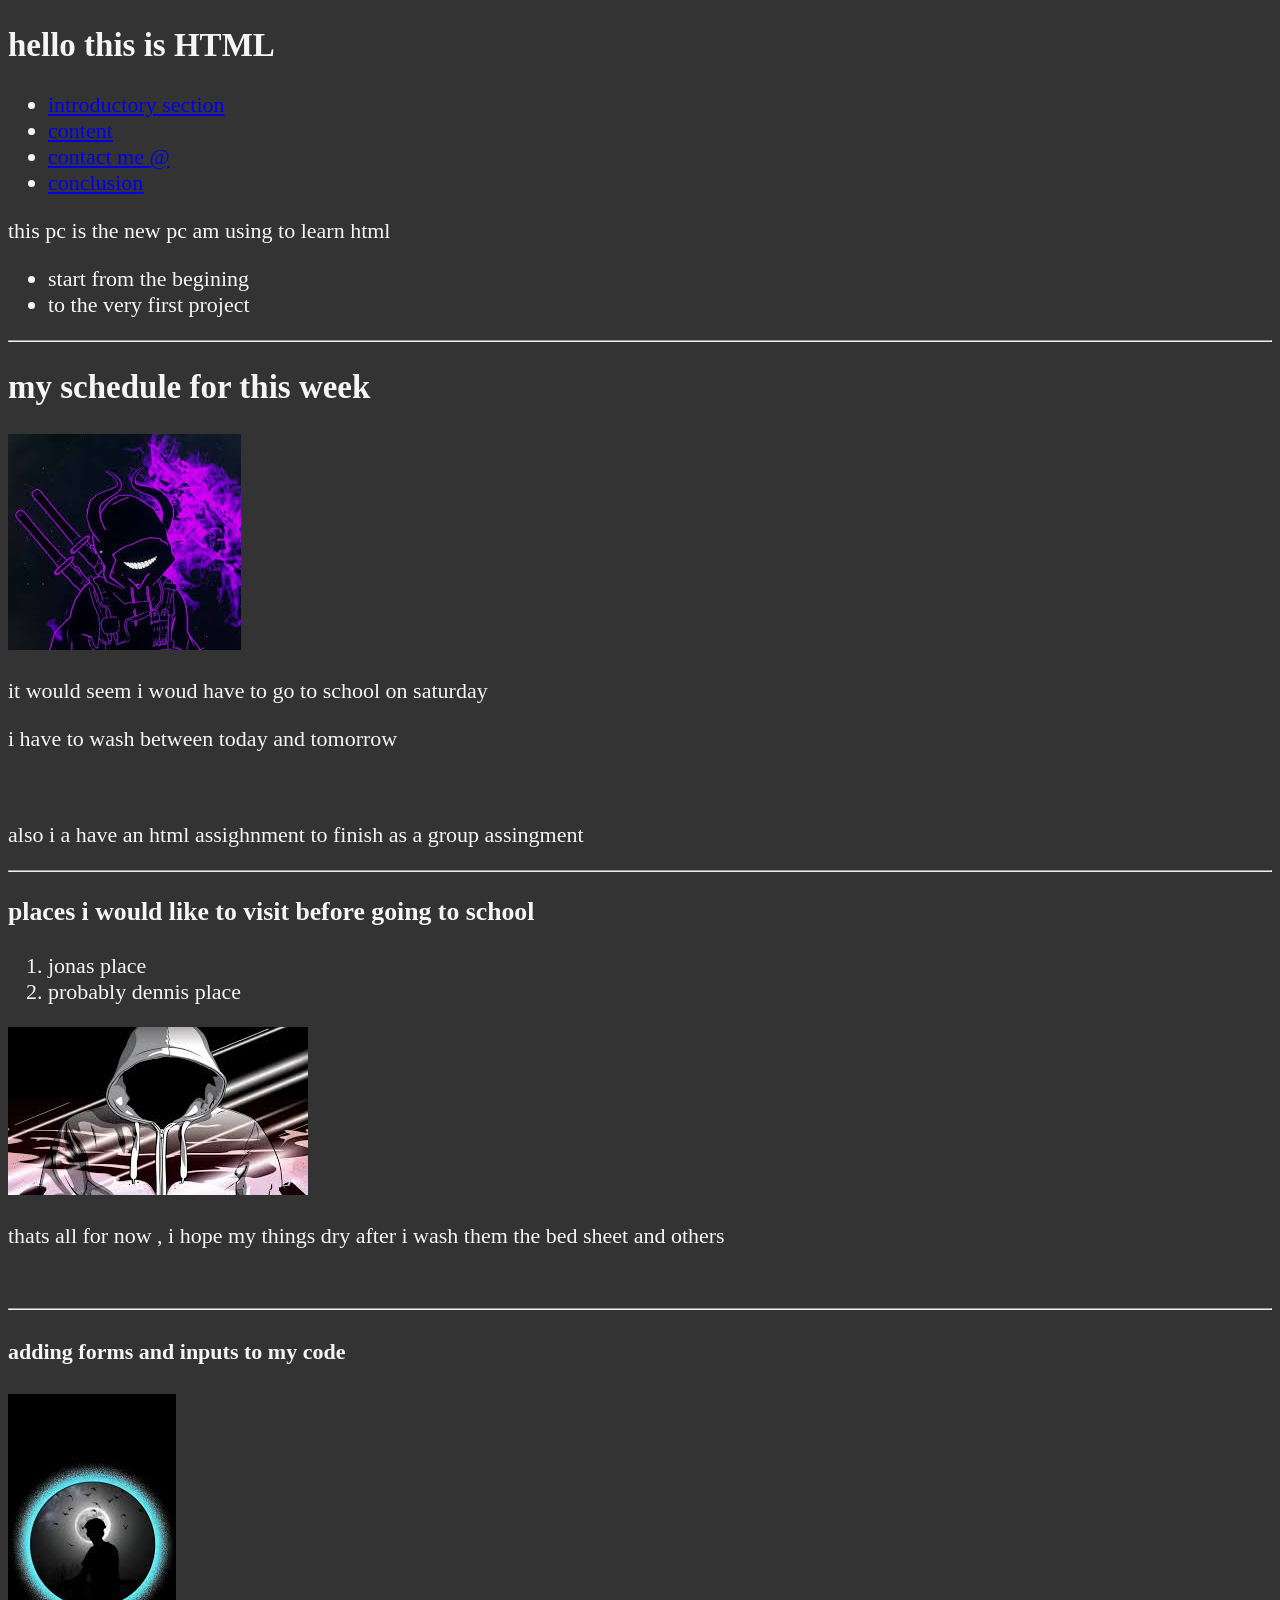
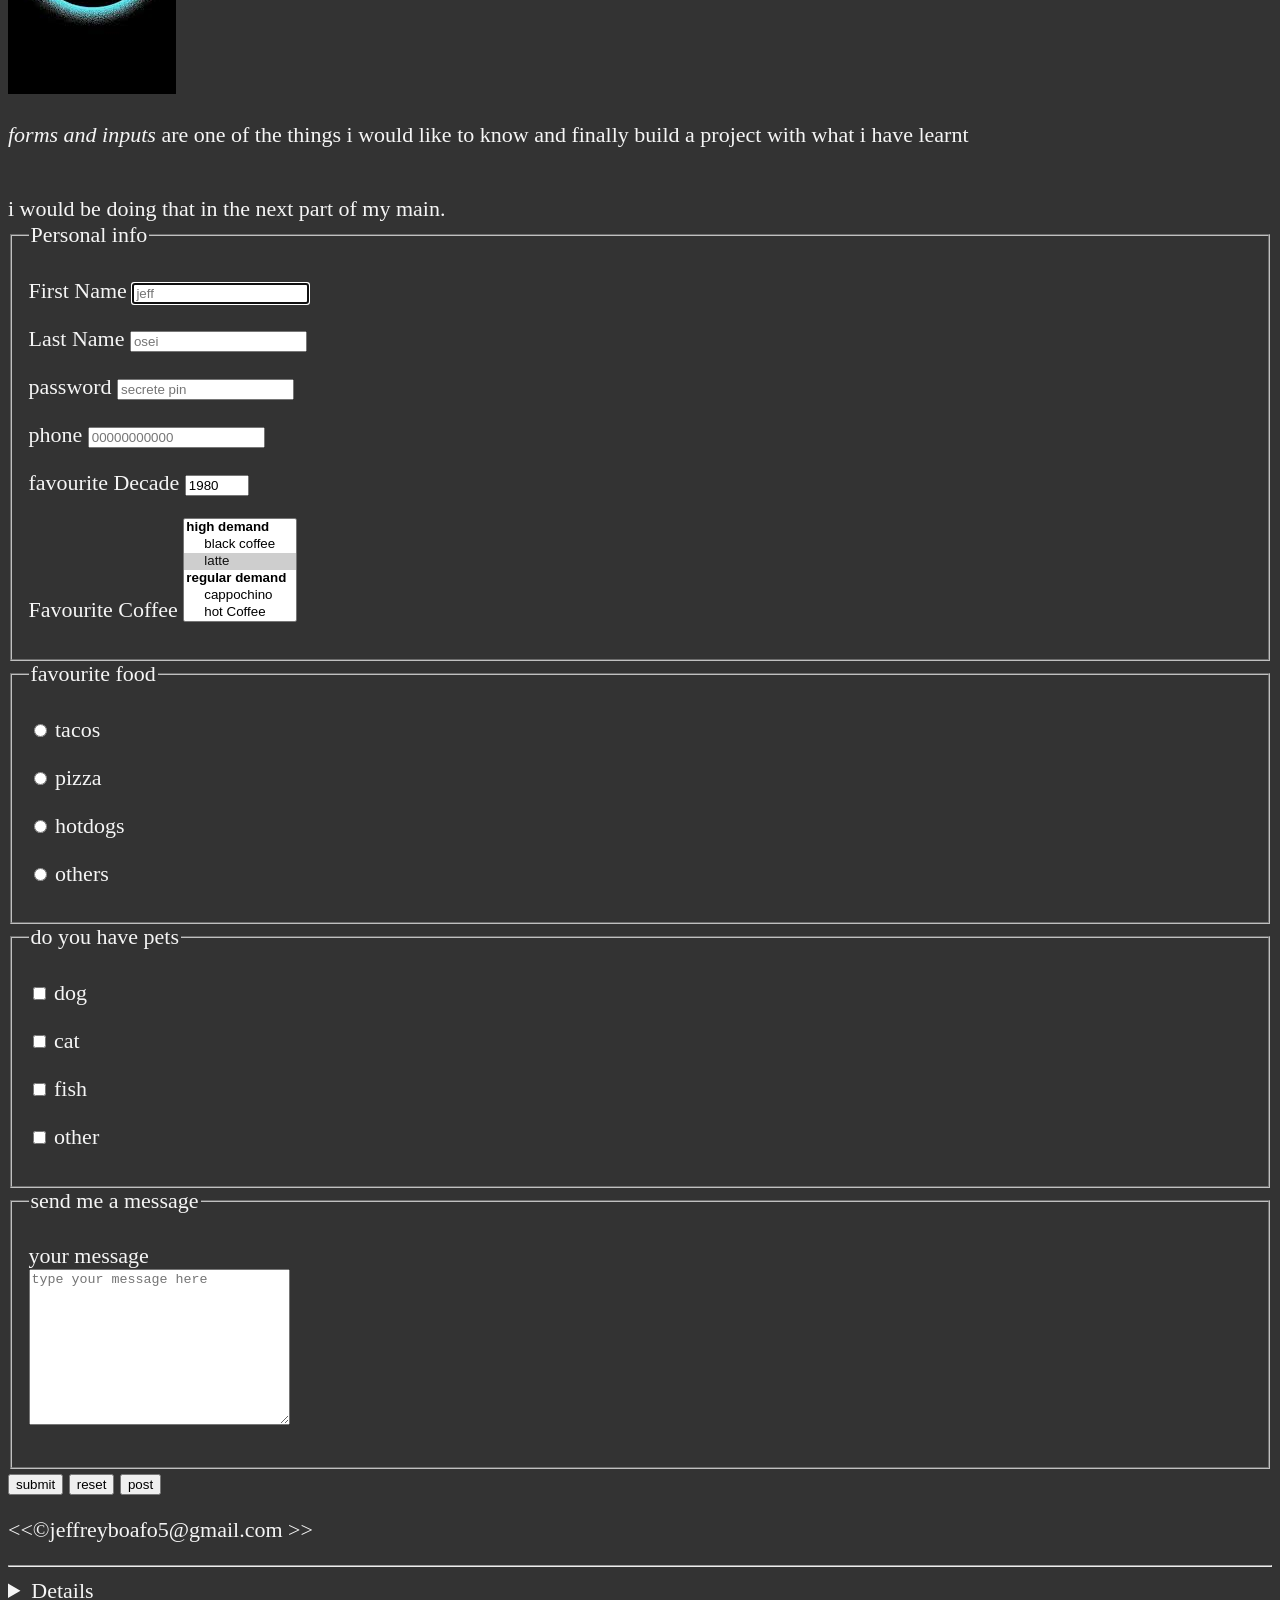
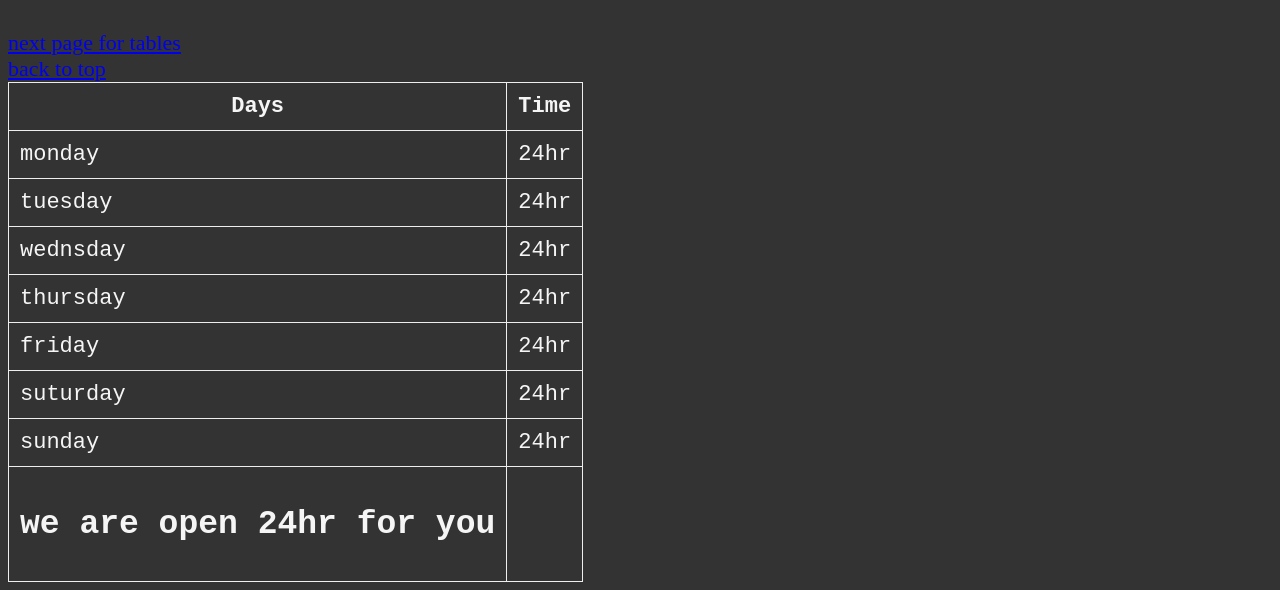
<file: index.html>
<!doctype html>
<html lang="en">
<head>
    <meta charset="UTF-8">
    <meta name="authour" content="jeff">
    <meta name="description" content=" Iam learning html ">
    <title> my first web page</title>
    <link rel="icon" href="html-logo-2.png">
    <link rel="stylesheet" href="main.css">

</head>
 <body>
    <main>
    <article id="introduction">
    <header>
    <h1>hello this is HTML</h1>
    <nav>
        <ul>
            <li><a href="#introduction">introductory section</a></li>
            <li><a href="#content">content</a></li>
            <li><a href="#contact-me">contact me @</a></li>
            <li><a href="#conclusion">conclusion</a></li>
        </ul>

    </nav>
    <p>this pc is the new pc am using to learn html </p>
    <ul>
        <li>start from the begining</li>
        <li>to the very first project</li>
    </ul></header>
    </article>
    <hr>
    <article id="content">
    
    <h2>my schedule for this week</h2>
        <img src="images/download-(2).jfif" alt="image of a pic">
        <p>it would seem i woud have to go to school on saturday</p>
        <p>i have to wash between today and tomorrow</p><br>
        <p>also i a have an html assighnment to finish as a group assingment</p>
        <hr>
        <h3>places i would like to visit before going to school</h3>
        <ol>
            <li>jonas place</li>
            <li>probably dennis place</li>
        </ol>
        <img src="images/image2.jfif" alt="">
        <p>thats all for now , i hope my things dry after i wash them the bed sheet and others </p><br>
        <hr>
        <h4>adding forms and inputs to my code </h4>
        <img src="images/images.jfif" alt="just some image">
        <p><em>forms and inputs</em> are one of the things i would like to know and finally build a project with what i have learnt</p><br>
        i would be doing that in the next part of my main.
         </article>

         <article id="contact-me">
            <fieldset>
                <legend>Personal info</legend>
            <p>
           <form action="http://httpbin.org/get" method="get">
            <label for="FirstName"> First Name</label>
            <input type="text" name="FirstName" id="FirstName" required placeholder="jeff" autocomplete="on" autofocus >
             </form>
        </p>
            
            <p>
            <form action="http://httpbin.org/get" method="get">
            <label for="lastName"> Last Name</label>
            <input type="text" name="lastName" id="LastName" required placeholder="osei" autocomplete="on" >
            </form>
        </p>
                
                <p>
            <form action="http://httpbin.org/get" method="get">
            <label for="password"> password</label>
            <input type="password" name="password" id="password" required placeholder="secrete pin" autocomplete="on" >
             </form>
                </p>
                <p>
            <form action="http://httpbin.org/get" method="get">
                <label for="phone">phone</label>
                <input type="tel" name="phone" id="phone" required autocomplete="on" placeholder="00000000000" pattern="[o-9]{3}[o-9]{3}[o-9]{4}" ></p>
                 </form>

            <form action="http://httpbin.org/get" method="get">
                <label for="decade">favourite Decade</label>
                <input type="number" name="decade" id="decade" required autocomplete="on" min="1950" max="2020" step="10" value="1980" ></p>
                 </form>
                  <p>

                <label for="FavouriteCoffee"> Favourite Coffee</label>
                <select name="Favourite Coffee" id="FavouriteCoffee" multiple size="6">
                    <optgroup label="high demand">
                     <option value="black Coffee">black coffee</option>
                    <option value="latte" selected>latte</option>
                </optgroup>
                      <optgroup label="regular demand">
                         <option value="cappochino">cappochino</option>
                            <option value="hot coffee">hot Coffee</option>
                            <option value="Regular Coffee">Regular Coffee</option>
                            <option value="others">others</option>
                        </optgroup>
                        
                        </p> 
                    <!--<p>
                        <label for="favourite coffee">favourite coffee</label>
                        <input type="text" name="coffee" id="coffee" list="coffee list">
                        <datalist id="coffee list">
                            <option value="antoinnette">
                            <option value="jeff">
                            <option value="bismark">
                            <option value="williams">
                            <option value="others">
                        </datalist>
                    </p> -->

                </select>
            </fieldset>
            <fieldset>
                <legend>favourite food</legend>
                <p>
                <input type="radio" name="food" id="tacos" value="tacos">
                <label for="tacos">tacos</label>
                </p>
                <p>
                <input type="radio" name="food" id="pizza" value="pizza">
                <label for="pizza">pizza</label>
                </p>
                <p>
                <input type="radio" name="food" id="hotdogs" value="hotdogs">
                <label for="hotdogs">hotdogs</label>
                </p>
                <p>
                <input type="radio" name="food" id="others" value="others">
                <label for="others">others</label>
                </p>
            </fieldset>
            <!--this is a feildset where the type is check box but has the same approach-->

            <fieldset>
                <legend>do you have pets</legend>
                <p>
                    <input type="checkbox" name="pets" id="dog" value="dog">
                    <label for="dog">dog</label>
                </p>
                <p>
                    <input type="checkbox" name="pets" id="cat" value="cat">
                    <label for="cat">cat</label>
                </p>
                <p>
                    <input type="checkbox" name="pets" id="fish" value="fish">
                    <label for="fish">fish</label>
                </p>
                <p>
                    <input type="checkbox" name="pets" id="other" value="other">
                    <label for="other">other</label>
                </p>
            </fieldset>
            <fieldset>
                <legend>send me a message</legend>
                <p>
                    <label for="message">your message</label>
                    <br>
                    <textarea name="message" id="message" cols="30" rows="10" placeholder="type your message here"></textarea>
                </p>
            </fieldset>
            <button type="submit" class="submit">submit</button>
            <button type="reset" class="reset">reset</button>
            <button type="submit" formaction="http://httpbin.org/post" formmethod="post">post</button>
            </form>
            
 
         </article>

    </main>
   
    <footer>
        <article id="conclusion">
        <p>
            &lt;&lt;&copy;jeffreyboafo5@gmail.com &gt;&gt;
        </p>
        <hr>
        <aside>
            <summary>
                <details>guess how long i have been coding </details>
            </summary>
        </aside><br>
        <a href="about.html">next page for tables</a>
        <br>
        <a href="#">back to top </a>

        </article>
        <section>
            <table border="1">
                <thead>
            <th>Days</th> <th>Time</th>
        </thead>
        <tbody>
            <tr><td>monday</td><td><time datetime="00:00">24hr</time></td></tr>
            <tr><td>tuesday</td><td><time datetime="00:00">24hr</time></td></tr>
            <tr><td>wednsday</td><td><time datetime="00:00">24hr</time></td></tr>
            <tr><td>thursday</td><td><time datetime="00:00">24hr</time></td></tr>
            <tr><td>friday</td><td><time datetime="00:00">24hr</time></td></tr>
            <tr><td>suturday</td><td><time datetime="00:00">24hr</time></td></tr>
            <tr><td>sunday</td><td><time datetime="00:00">24hr</time></td></tr>
        </tbody>
        <tfoot>
            <tr colspan="3"><td><h2>we are open 24hr for you</h2></td></tr>
        </tfoot>
            </table>
        </section>
    </footer>
    
</body>
</html>
</file>
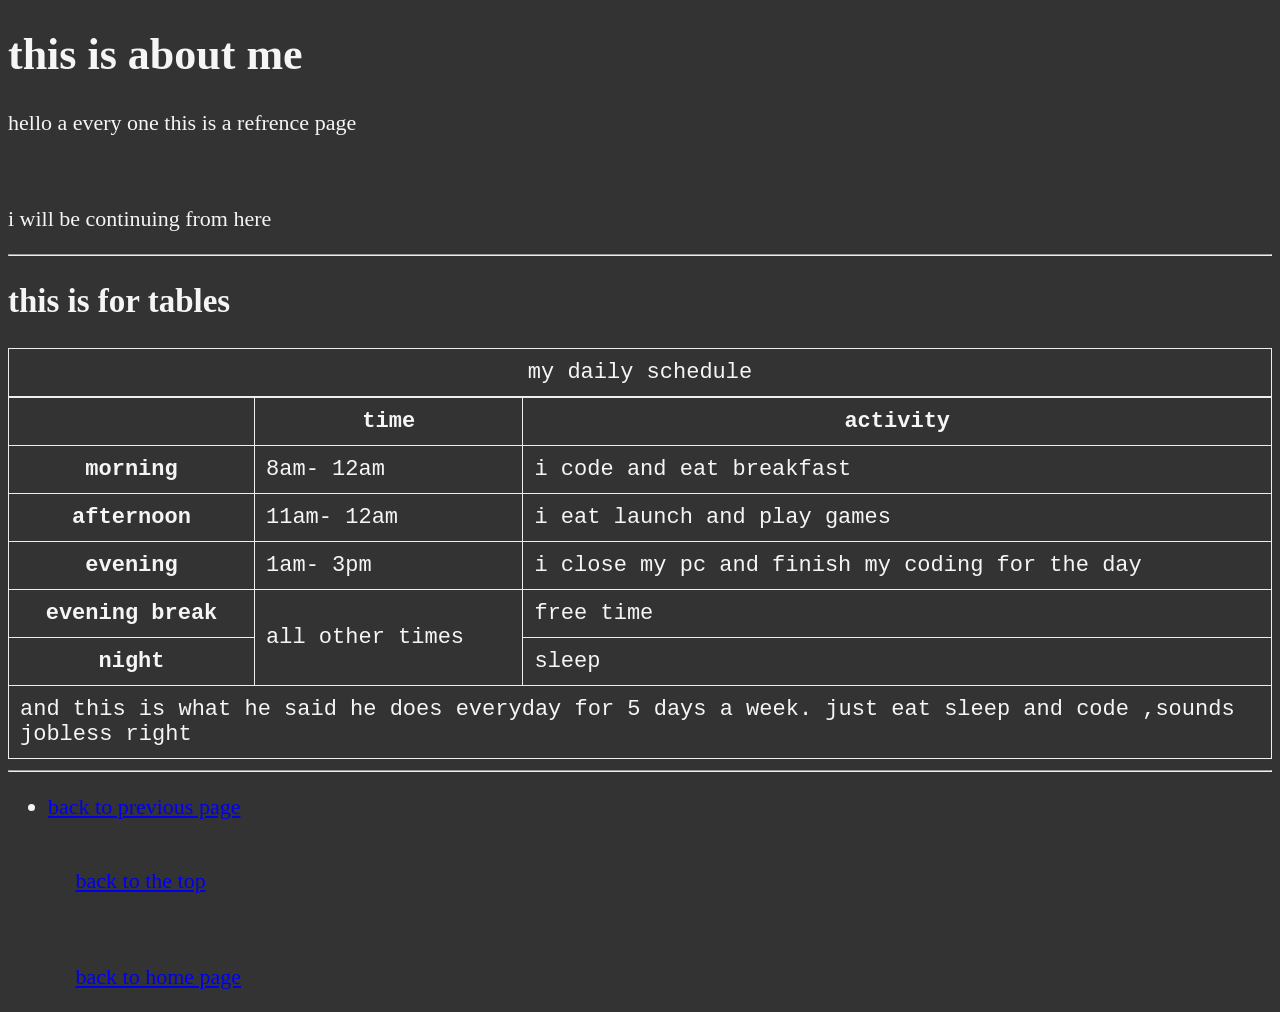
<file: about.html>
<!DOCTYPE html>
<html>
    <head>
        <meta charset="UTF-8">
        <meta name="author" content="jeff">
        <meta name="description" content="getting into tables and nestt to forms">
        <link rel="icon" href="/html logo 2.png">
        <link rel="stylesheet" href="main.css">
        <title>about tables</title>
    </head>
    <body>
        <h1>this is about me</h1>
        <p>hello a every one this is a refrence page </p>
        <br>
        <p>i will be continuing  from here </p>
        <hr>
        <h2>this is for tables</h2>

        <!--tables-->
          <table>
            <caption>my daily schedule</caption>
            <thead>
            <tr>
                <th>&nbsp;</th>
                <th scope="col">time</th>
                <th scope="row">activity</th>
            </tr>
            </thead>
            <tbody>
            <tr>
                <th scope="row">morning</th>
                <td>
                    <time datetime="08:00">8am</time>- <time datetime="12:00">12am</time>
                </td>
                <td>i code and eat breakfast</td>
                <tr>
                    <th scope="row">afternoon</th>
                <td>
                    <time datetime="11:00">11am</time>- <time datetime="12:00">12am</time>
                </td>
                <td> i eat launch and play games</td>
                 <tr>
                    <th  scope="row">evening</th>   
                <td>
                    <time datetime="01:00">1am</time>- <time datetime="o3:00">3pm</time>
                </td>
                <td> i close my pc and finish my coding for the day</td>
                </tr>
                <tr>
                    <th scope="row">evening break</th>
                    <td rowspan="2">all other times</td>
                    <td>free time</td>

                </tr>
                <tr>
                    <th scope="row">night</th>
                   <td>sleep</td>  
                </tr>
                   </tbody> 
                   <tfoot>
                    <tr>
                        <td colspan="3
                        ">and this is what he said he does everyday for 5 days a week. just eat sleep and code ,sounds jobless right </td>
                    </tr>
                   </tfoot>
    
            </tr>
        </table>
        <hr>
        <ul>
            <li><a href="index.html">back to previous page</a></li>
            <br>
            <P>&nbsp;&nbsp;&nbsp;&nbsp;&nbsp;<a href="#">back to the top</a></P>
            <br>
            <p>&nbsp;&nbsp;&nbsp;&nbsp;&nbsp;<a href="/">back to home page</a></p >
        </ul>
    </body>
</html>
</file>
<file: main.css>
html{
    font-size: 22px;
}
body{
    background-color: #333;
    color:  whitesmoke;
}

a:hover , a:active{
    color: #eee;
}
table ,tr,th,td, caption{
    border: 1px solid #eee;
    font-family: 'Courier New', Courier, monospace;
    border-collapse: collapse;
    padding: 0.5rem;
}
.submit{
    
}
</file>
